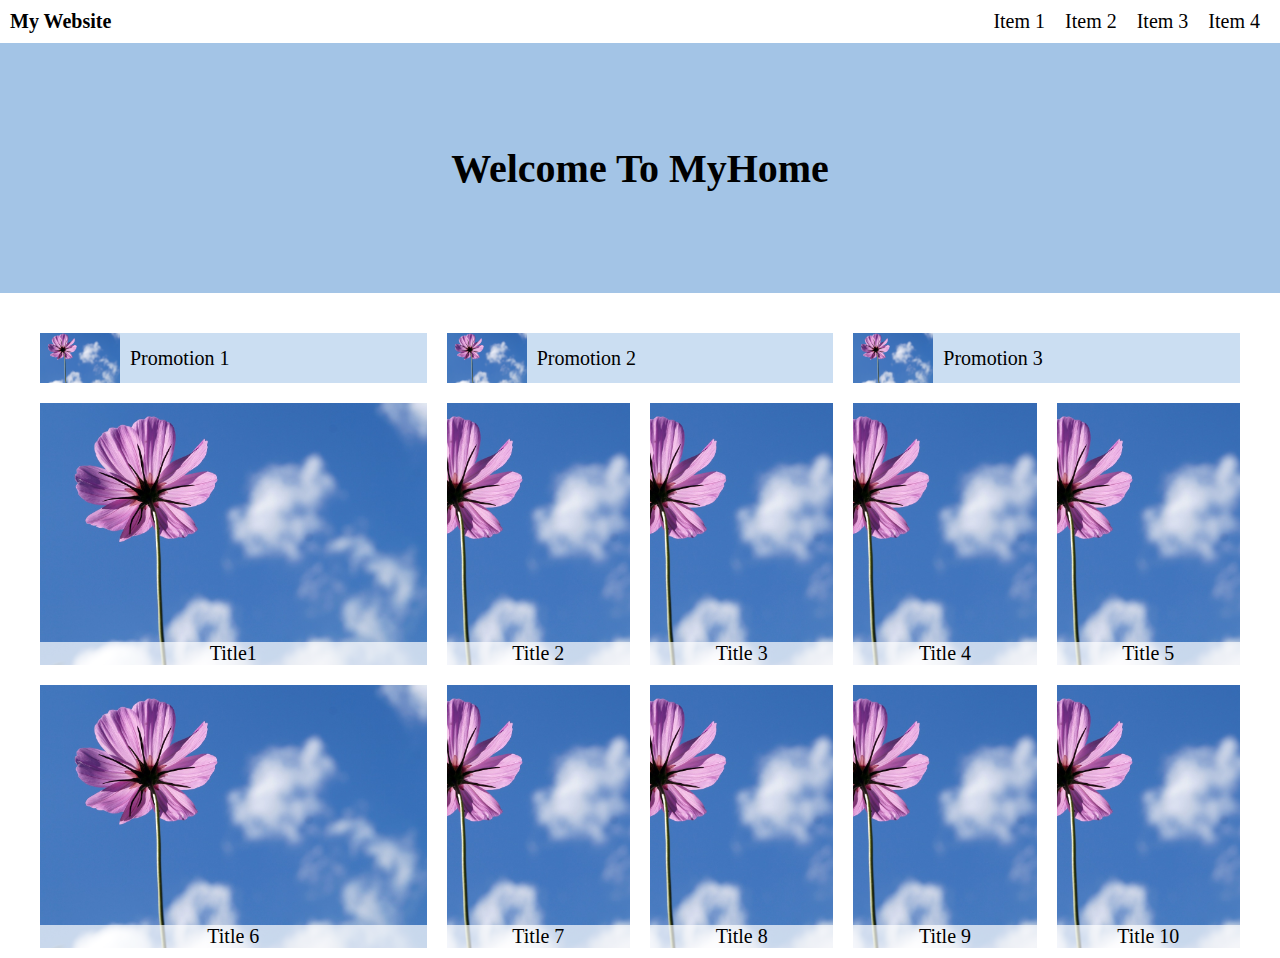
<file: week_1/index.html>
<!DOCTYPE html>
<html lang="en">

<head>
    <meta charset="UTF-8">
    <meta name="viewport" content="width=device-width, initial-scale=1.0">
    <title>Week one mission- RWD</title>
    <link rel="stylesheet" href="./style.css" />
    
</head>

<body>
    <header>
        <h1 id="icon"> My Website </h1>
        <button class="nav_button"><img src="burger.png"></button>
        <button class="close_nav"><img src="delete.png"></button>
        <nav>
            <ul class="menu">
                <li><a href="#">Item 1</a></li>
                <li><a href="#">Item 2</a></li>
                <li><a href="#">Item 3</a></li>
                <li><a href="#">Item 4</a></li>
            </ul>
        </nav>
    </header>
    <div id="first_section">
        <h1>Welcome To MyHome</h1>
    </div>

    <div id="second_section">
        <div class="small_box" id="promotion1"><img src="image.jpg"> &nbsp;Promotion 1</div>
        <div class="small_box" id="promotion2"><img src="image.jpg"> &nbsp;Promotion 2</div>
        <div class="small_box" id="promotion3"><img src="image.jpg"> &nbsp;Promotion 3</div>

        <div class="big_box" id="title1">
            <img src="image.jpg">
            <div class="text-block">
                <p>Title1</p>
            </div>
        </div>
        <div class="big_box" id="title2"><img src="image.jpg">
            <div class="text-block">
                <p>Title 2</p>
            </div>
        </div>
        <div class="big_box" id="title3"><img src="image.jpg">
            <div class="text-block">
                <p>Title 3</p>
            </div>
        </div>
        <div class="big_box" id="title4"><img src="image.jpg">
            <div class="text-block">
                <p>Title 4</p>
            </div>
        </div>
        <div class="big_box" id="title5"><img src="image.jpg">
            <div class="text-block">
                <p>Title 5</p>
            </div>
        </div>

        <div class="big_box" id="title6">
            <img src="image.jpg">
            <div class="text-block">
                <p>Title 6</p>
            </div>
        </div>
        <div class="big_box" id="title7"><img src="image.jpg">
            <div class="text-block">
                <p>Title 7</p>
            </div>
        </div>
        <div class="big_box" id="title8"><img src="image.jpg">
            <div class="text-block">
                <p>Title 8</p>
            </div>
        </div>
        <div class="big_box" id="title9"><img src="image.jpg">
            <div class="text-block">
                <p>Title 9</p>
            </div>
        </div>
        <div class="big_box" id="title10"><img src="image.jpg">
            <div class="text-block">
                <p>Title 10</p>
            </div>
        </div>
    </div>


    <script src="./myScript.js"></script>
</body>

</html>
</file>
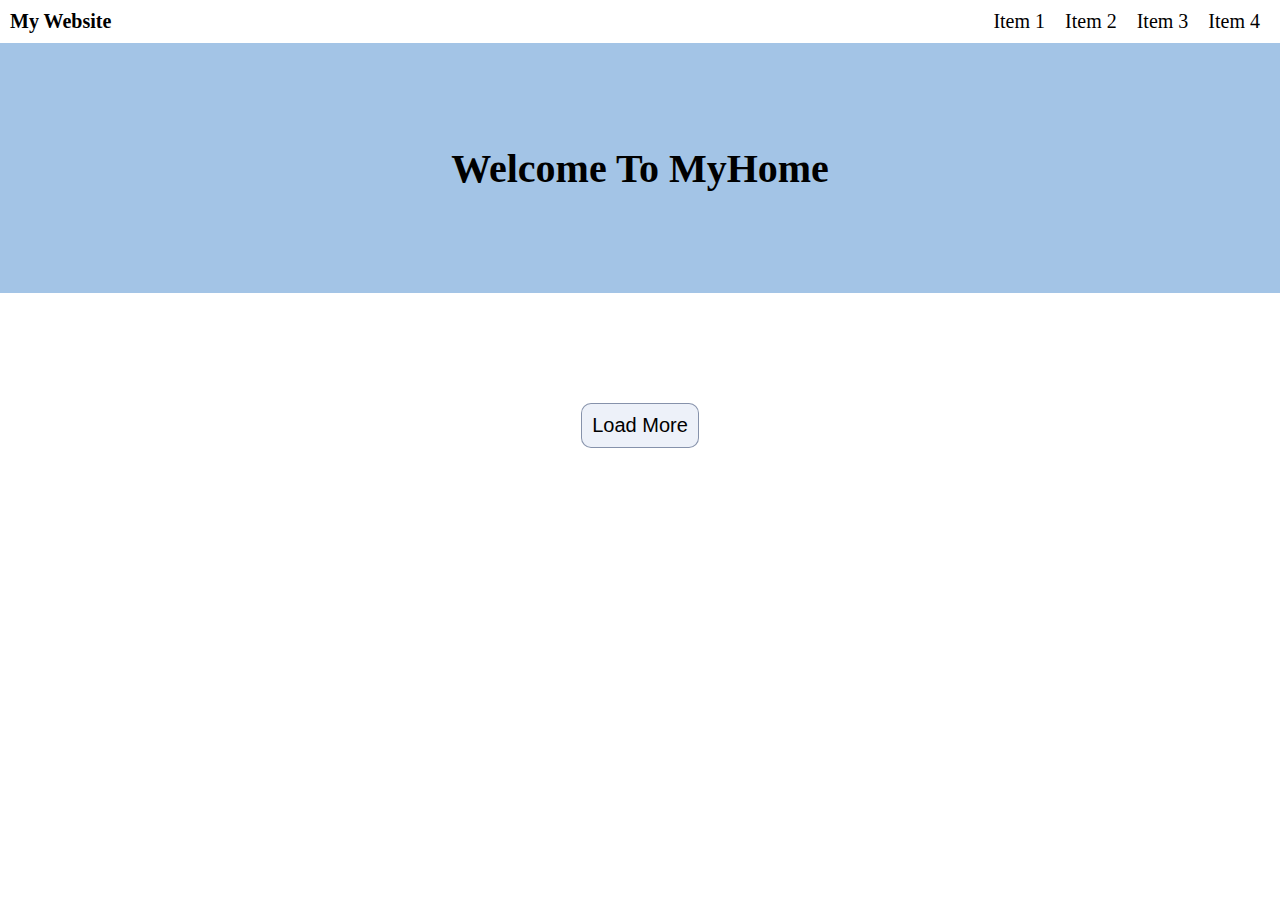
<file: week_3/assignment-3.html>
<!DOCTYPE html>
<html lang="en">

<head>
    <meta charset="UTF-8">
    <meta name="viewport" content="width=device-width, initial-scale=1.0">
    <title>mission 3 </title>
    <link rel="stylesheet" href="./style.css" />

</head>

<body>
    <header>
        <h1 id="icon"> My Website </h1>
        <button class="nav-button"><img src="burger.png"></button>
        <button class="close-nav"><img src="delete.png"></button>
        <nav>
            <ul class="menu">
                <li><a href="#">Item 1</a></li>
                <li><a href="#">Item 2</a></li>
                <li><a href="#">Item 3</a></li>
                <li><a href="#">Item 4</a></li>
            </ul>
        </nav>
    </header>
    <main id="main">
        <div id="first-section">
            <h1>Welcome To MyHome</h1>
        </div>
        <div id="second-section">
        <div id="small"></div>
        <div id="big"></div>
        </div>

    </main>
    <button id="load-button">Load More</button>

    <script src="assignment-3.js"></script>
</body>

</html>
</file>
<file: week_1/style.css>
*{
    margin:0;
    padding:0;
    font-size: 20px;
}



header{
    display: flex;
    justify-content: space-between;
    padding: 10px;
}

#icon{
    text-decoration: none;
    color: black;
}


.nav_button{
display: none;
position: absolute;
right:10px;
background: none;
border: 0px;
    
}

.nav_button img{
    height: 30px;
}


.close_nav{
    display: none;
    position: absolute;
    right:10px;
    background: none;
    border: 0px;
    
}

.close_nav img{
    height: 30px;
}


.menu{
    display: flex;
    list-style: none;
    text-decoration: none;
}


.menu a{
    color: black;
    text-decoration: none;
    padding: 0px 10px 0px 10px;
}


.menu a:hover{
    color: rgba(163, 196, 230,1);
    text-decoration: none;
    padding: 0px 10px 0px 10px;
}


#first_section{
    height: 250px;
    background-color:rgba(163, 196, 230,1);
    margin: 0px auto;
}

#first_section h1{
    display: flex;
    justify-content: center;
    margin: 0px auto;
    align-items: center;
    height:100%;
    font-size: 2rem;
    white-space: normal;
    text-align: center;
}


#second_section{
    padding:10px;
    width:1200px;
    justify-content: center;
    display: grid;
    grid-template-rows: repeat(3 auto);
    grid-template-columns: repeat(6 auto);
    gap: 20px;
    margin-top: 30px;
    margin-left: auto;
    margin-right: auto;
} 


.small_box{
    height:100%;
    background-color: rgba(151, 190, 230,0.5);
    height:50px;
    display: flex;
    align-items: center;
}


.small_box img{
    height:100%;
    width: 80px;
    object-fit: cover;
}

.big_box{
    position: relative;
}


.big_box img{
    object-fit: cover;
    height:100%;
    width: 100%;
}

.text-block{
    position: absolute;
    bottom: 0px;
    width: 100%;
    text-align: center;
    background-color: rgba(256, 256, 256,0.7);;
}





#promotion1,#promotion2,#promotion3{
    text-align: center;
    white-space: pre-wrap;
    grid-column: auto /span 2;
    grid-row:1/2;
}


#title1{
    grid-column: 1/3;
    grid-row: 2/3;
}


#title2,#title3,#title4,#title5{
    grid-column: auto / span;
    grid-row: 2/3;
}


#title6{
    grid-column: 1/3;
    grid-row: 3/4;
}


#title7,#title8,#title9,#title10{
    grid-column: auto/span;
    grid-row: 3/4;
}



@media screen and (max-width:1200px) and (min-width: 601px){
    #second_section{
        width: 90%;
        grid-template-rows: repeat(5,auto);
        grid-template-columns: repeat(4,auto);
        gap: 20px;
        margin-top:30px;
    }
    #promotion1,#promotion2{
        text-align: center;
        grid-column: auto/ span 2;
        grid-row:1/2;

    }
        
    
    #promotion3{
        grid-column: auto /span 4;
        grid-row:2/3;
    }
    
    
    #title1,#title2,#title3,#title4{
        grid-column: auto / span 1;
        grid-row: 3/4;
    }
    
    
    #title5,#title6,#title7,#title8{
        grid-column: auto / span 1;
        grid-row: 4/5;
    }
    
    #title9,#title10{
        grid-column: auto / span 2;
        grid-row: 5/6;
    }

    
}

@media screen and (max-width: 600px) {
    #second_section{
        width: 90%;
        display: flex;
        flex-direction: column;
        margin-top: 20px;
    }
    .nav_button{
        display: block;
        position: absolute;
        right:10px;
        
    }

    .close_nav.is_active{
        display: block;
        position: absolute;
        right:10px;
        z-index:2;
    }
    .menu{
        display: none;
        position: absolute;
        flex-direction: column;
        top:0px;
        bottom: 0px;
        right:0px;
        padding: 40px ;
        background-color: rgba(256, 256, 256,1);
        box-shadow: 0px 0px 5px gray;    
        list-style: none;
        text-decoration: none;
        z-index:1;
        
    }

    .menu li{
        margin: 20px;
    }
    
    .is_active{
        display: block;
    }

    
    #first_section h1{
        display: flex;
        justify-content: center;
        margin: 0px auto;
        align-items: center;
        height:100%;
        font-size: 1.4rem;
        text-align: center;
        white-space: normal;
    }


}
</file>
<file: week_3/style.css>
* {
    margin: 0;
    padding: 0;
    font-size: 20px;
}



header {
    display: flex;
    justify-content: space-between;
    padding: 10px;
}

#icon {
    text-decoration: none;
    color: black;
}


.nav-button {
    display: none;
    position: absolute;
    right: 10px;
    background: none;
    border: 0px;

}

.nav-button img {
    height: 30px;
}


.close-nav {
    display: none;
    position: absolute;
    right: 10px;
    background: none;
    border: 0px;

}

.close-nav img {
    height: 30px;
}


.menu {
    display: flex;
    list-style: none;
    text-decoration: none;
}


.menu a {
    color: black;
    text-decoration: none;
    padding: 0px 10px 0px 10px;
}


.menu a:hover {
    color: rgba(163, 196, 230, 1);
    text-decoration: none;
    padding: 0px 10px 0px 10px;
}



#first-section {
    height: 250px;
    background-color: rgba(163, 196, 230, 1);
    margin: 0px auto;
    overflow: hidden;
    white-space: nowrap;
    text-overflow: ellipsis;
}

#first-section h1 {
    display: flex;
    justify-content: center;
    margin: 0px auto;
    align-items: center;
    height: 100%;
    font-size: 2rem;
    white-space: normal;
    text-align: center;
}


#second-section {
    margin-top: 40px;
    margin-left: auto;
    margin-right: auto; 
    padding: 10px;
    width: 1200px;
    justify-content: center;

}


#small {

    display: grid;
    grid-template-rows: 1;
    grid-template-columns: repeat(6 1fr);
    gap:20px;
    margin-bottom: 20px;
}

#big {

    display: grid;
    grid-template-rows: repeat(2 auto); 
    grid-template-columns: repeat(6 1fr); 
    gap:20px;
}

.small-box {
    height: 100%;
    background-color: rgba(151, 190, 230, 0.5);
    height: 50px;
    display: flex;

    align-items: center;
    overflow: hidden;
    white-space: nowrap;
    text-overflow: ellipsis;
}


.small-box img {
    height: 100%;
    width: 80px;
    object-fit: cover;
}


.small-box p{
    text-align: center;
    width: 200px;
    align-items: center;
    object-fit: cover;
    margin: 0;
}


.big-box {
    position: relative;
}


.big-box img {
    object-fit: cover;
    height: 100%;
    width: 100%;
}

.text-block {
    position: absolute;
    bottom: 0px;
    width: 100%;
    text-align: center;
    background-color: rgba(256, 256, 256, 0.7);
}

.text-block p {
    padding-left: 2px;
    overflow: hidden;
    white-space: nowrap;
    text-overflow: ellipsis;
}


#promotion1,
#promotion2,
#promotion3 {
    text-align: center;
    white-space: pre-wrap;
    grid-column: auto /span 2;
    grid-row: 1/2;
}




#load-button {
    display: flex;
    justify-content: center;
    margin: 30px auto;
    padding: 10px;
    border: 1px solid rgba(109, 122, 151, 0.8);
    border-radius: 10px;
    cursor: pointer;
    background-color: rgba(232, 237, 247, 0.8);
}


#load-button:active {
    background-color: rgba(109, 122, 151, 0.8);
}

@media screen and (max-width:1200px) and (min-width: 601px) {
    #second-section {
        width: 90%;
    }

    #small {
        display: grid;
        grid-template-rows: 2;
        grid-template-columns: repeat(4 1fr);
        gap:20px;
        margin-bottom: 20px;
    }

    #big {
        display: grid;
        grid-template-rows: repeat(3 auto);
        grid-template-columns: repeat(4 1fr);
        gap:20px;
    }


    #promotion1{
        text-align: center;
        grid-column: 1/ span 2;
        grid-row: 1/2;

    }

    #promotion2 {
        text-align: center;
        grid-column: 3/ span 2;
        grid-row: 1/2;

    }

    #promotion3 {
        grid-column: auto /span 4;
        grid-row: 2/3;
    }



    .small-box {
        font-size: 0.8rem;
    }

    .text-block p {
        font-size: 0.8rem;
    }

}

@media screen and (max-width: 600px) {
    #second-section {
        width: 90%;
        display: flex;
        flex-direction: column;
        margin-top: 20px;
    }

    #small {

        display: flex;
        flex-direction: column;
        margin-bottom: 20px;
    }

    #big {

        display: flex;
        flex-direction: column;
        margin-bottom: 20px;
    }

    .text-block {
        height: 30px;
    }

    .nav-button {
        display: block;
        position: absolute;
        right: 10px;

    }

    .close-nav.is-active {
        display: block;
        position: absolute;
        right: 10px;
        z-index: 2;
    }

    .menu {
        display: none;
        position: absolute;
        flex-direction: column;
        top: 0px;
        bottom: 0px;
        right: 0px;
        padding: 40px;
        background-color: rgba(256, 256, 256, 1);
        box-shadow: 0px 0px 5px gray;
        list-style: none;
        text-decoration: none;
        z-index: 1;

    }

    .menu li {
        margin: 20px;
    }

    .is-active {
        display: block;
    }


    #first-section h1 {
        display: flex;
        justify-content: center;
        margin: 0px auto;
        align-items: center;
        height: 100%;
        font-size: 1.4rem;
        text-align: center;
        white-space: normal;
    }

    .small-box {
        font-size: 0.8rem;
    }

    .text-block p {
        font-size: 0.8rem;
    }

}
</file>
